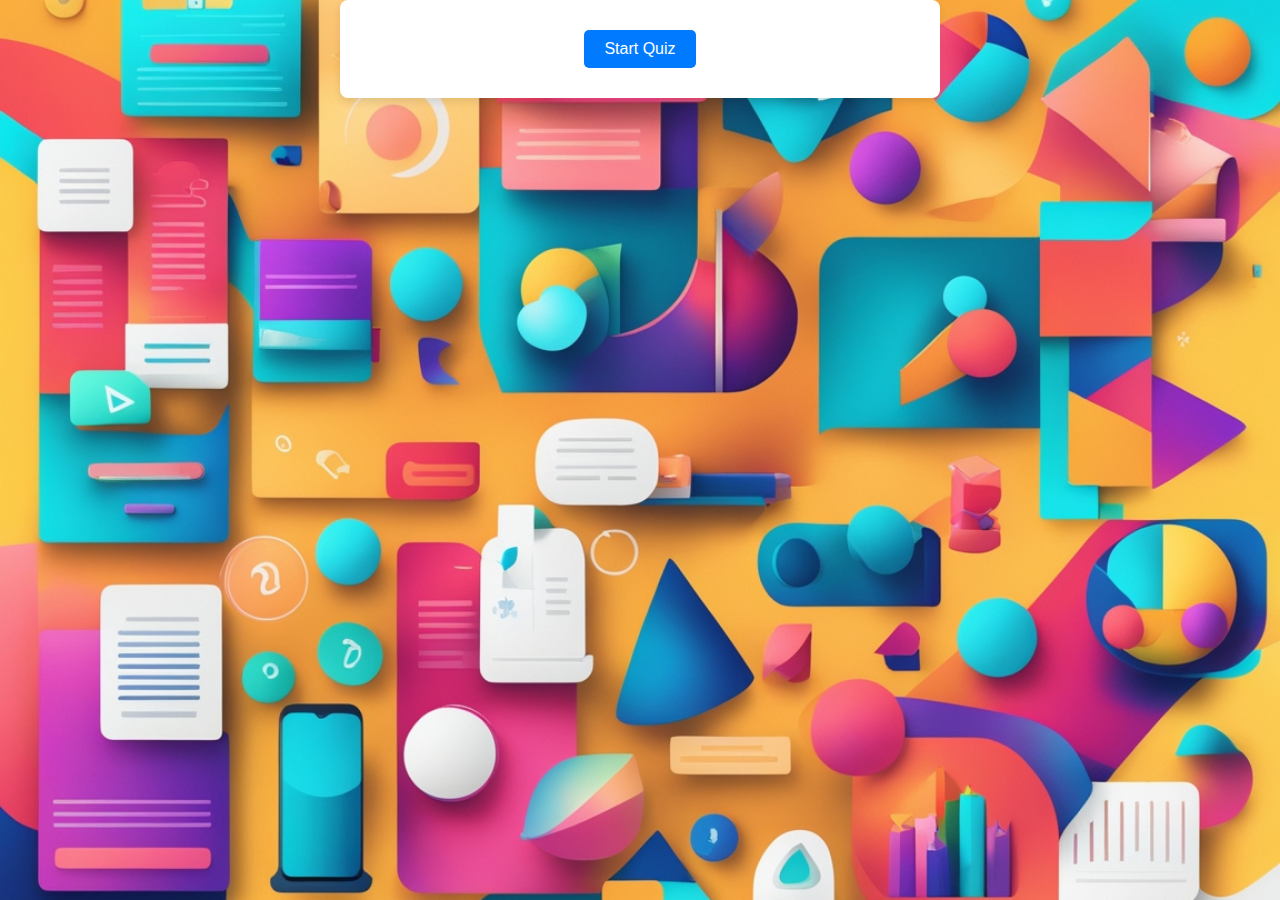
<file: index.html>
<!DOCTYPE html>
<html lang="en">
  <head>
    <meta charset="UTF-8" />
    <meta name="viewport" content="width=device-width, initial-scale=1.0" />
    <link rel="stylesheet" href="/src/Style/style.css" />
    <title>Quiz App</title>
  </head>
  <body>
    <div class="container">
      <!-- Start quiz button -->
      <div class="start_btn">
        <button id="startQuizBtn">Start Quiz</button>
      </div>

      <!-- Info box (Quiz Instructions) -->
      <div class="info_box hide">
        <!-- Hidden by default -->
        <div class="info_title">
          <h2>Quiz Instructions</h2>
        </div>
        <ul class="info_list">
          <li class="info">
            1. You will have only <span>15 seconds</span> per question.
          </li>
          <li class="info">
            2. Once you select your answer, you can't reselect.
          </li>
          <li class="info">
            3. You can't select any option once time goes off.
          </li>
          <li class="info">4. You can't exit the quiz while you're playing.</li>
          <li class="info">
            5. You'll get points based on your correct answers.
          </li>
        </ul>
        <div class="btns">
          <button class="quit">Exit Quiz</button>
          <button class="restart" id="continueQuizBtn">Continue</button>
        </div>
      </div>

      <!-- Quiz container -->
      <div class="quiz_container hide">
        <!-- Hidden by default -->
        <header>
          <div class="quiz-header">
            <div class="title">Awesome Quiz App</div>
            <div class="timer">
              <div class="time_text">Time left:</div>
              <div class="time_reading">15</div>
            </div>
          </div>
          <div class="progress-bar">
            <div class="progress-bar-fill"></div>
          </div>
        </header>

        <!-- Quiz box -->
        <section class="quiz_box">
          <div class="quiz_question">
            <h2 class="question">Question 1</h2>
            <div class="options_list">
              <!-- Options  -->
            </div>
            <button id="next" class="next_btn">Next Question</button>
          </div>
        </section>
      </div>

      <!-- Result and Navigation container -->
      <div class="result_container hide">
        <h2>Quiz Result</h2>
        <p>
          Your Score: <span id="score">0</span> out of
          <span id="total">0</span> questions
        </p>
        <div>
          <button id="viewFeedbackBtn">View Feedback</button>
          <button id="viewLeaderboardBtn">View Leaderboard</button>
        </div>
          
      </div>

      <!-- Feedback container -->
      <div class="feedback_container hide">
        <h2>Quiz Feedback</h2>
        <ul id="feedbackList">
          <!-- Feedback for each questione -->
        </ul>
        <button id="backToQuizBtn">Back to Quiz</button>
      </div>

      <!-- Leaderboard container -->
      <div class="leaderboard_container hide">
        <h2>Leaderboard</h2>
        <ul id="leaderboardList">
          <!-- High scores -->
        </ul>
        <button id="backToQuizFromLeaderboardBtn">Back to Quiz</button>
      </div>

      <!-- Error message container -->
      <div class="error_message hide">
        Failed to load quiz data. Please try again later.
      </div>
    </div>
    <script src="/src/JS/script.js"></script>
  </body>
</html>
</file>
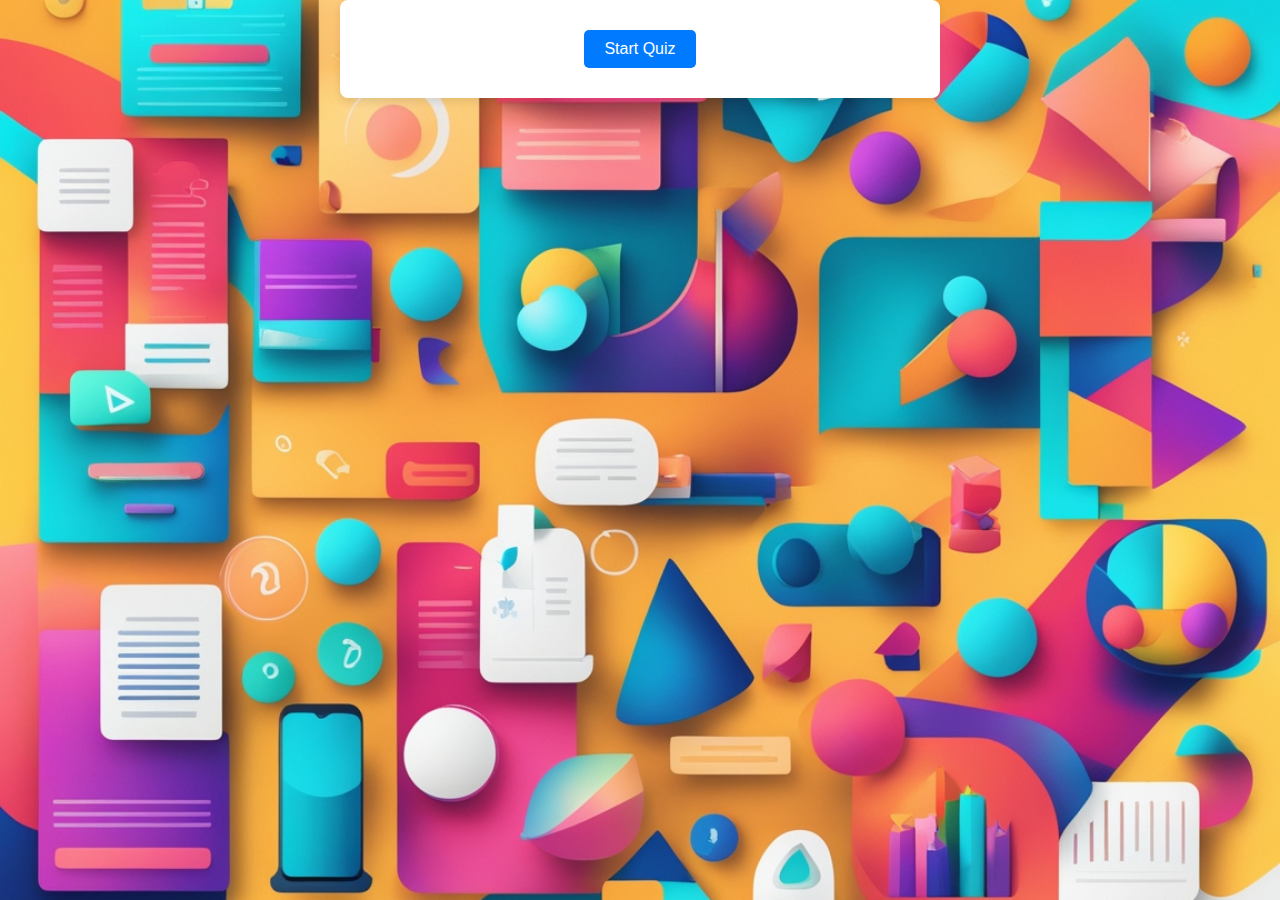
<file: src/Markup/index.html>
<!DOCTYPE html>
<html lang="en">
  <head>
    <meta charset="UTF-8" />
    <meta name="viewport" content="width=device-width, initial-scale=1.0" />
    <link rel="stylesheet" href="/src/Style/style.css" />
    <title>Quiz App</title>
  </head>
  <body>
    <div class="container">
      <!-- Start quiz button -->
      <div class="start_btn">
        <button id="startQuizBtn">Start Quiz</button>
      </div>

      <!-- Info box (Quiz Instructions) -->
      <div class="info_box hide">
        <!-- Hidden by default -->
        <div class="info_title">
          <h2>Quiz Instructions</h2>
        </div>
        <ul class="info_list">
          <li class="info">1. You will have only <span>15 seconds</span> per question.</li>
          <li class="info">2. Once you select your answer, you can't reselect.</li>
          <li class="info">3. You can't select any option once time goes off.</li>
          <li class="info">4. You can't exit the quiz while you're playing.</li>
          <li class="info">5. You'll get points based on your correct answers.</li>
        </ul>
        <div class="btns">
          <button class="quit">Exit Quiz</button>
          <button class="restart" id="continueQuizBtn">Continue</button>
        </div>
      </div>

      <!-- Quiz container -->
      <div class="quiz_container hide">
        <!-- Hidden by default -->
        <header>
          <div class="title">Awesome Quiz App</div>
          <div class="timer">
            <div class="time_text">Time left</div>
            <div class="time_reading">15</div>
          </div>
          <div class="progress-bar">
            <div class="progress-bar-fill"></div>
          </div>
        </header>

        <!-- Quiz box -->
        <section class="quiz_box">
          <div class="quiz_question">
            <h2 class="question">Question 1</h2>
            <div class="options_list">
              <!-- Options  -->
            </div>
            <button id="next" class="next_btn">Next Question</button>
          </div>
        </section>
      </div>

      <!-- Result and Navigation container -->
      <div class="result_container hide">
        <h2>Quiz Result</h2>
        <p>Your Score: <span id="score">0</span> out of <span id="total">0</span> questions</p>
        <button id="viewFeedbackBtn">View Feedback</button>
        <button id="viewLeaderboardBtn">View Leaderboard</button>
      </div>

      <!-- Feedback container -->
      <div class="feedback_container hide">
        <h2>Quiz Feedback</h2>
        <ul id="feedbackList">
          <!-- Feedback for each questione -->
        </ul>
        <button id="backToQuizBtn">Back to Quiz</button>
      </div>

      <!-- Leaderboard container -->
      <div class="leaderboard_container hide">
        <h2>Leaderboard</h2>
        <ul id="leaderboardList">
          <!-- High scores -->
        </ul>
        <button id="backToQuizFromLeaderboardBtn">Back to Quiz</button>
      </div>

      <!-- Error message container -->
      <div class="error_message hide">Failed to load quiz data. Please try again later.</div>
    </div>
    <script src="/src/JS/script.js"></script>
  </body>
</html>
</file>
<file: src/Style/style.css>
/* ------------------- */
/* Reset               */
/* ------------------- */

/* https://piccalil.li/blog/a-modern-css-reset/ */

/* Box sizing rules */
*,
*::before,
*::after {
  margin: 0;
  padding: 0;
  box-sizing: border-box;
}

/* Prevent font size inflation */
html {
  -moz-text-size-adjust: none;
  -webkit-text-size-adjust: none;
  text-size-adjust: none;
}

/* Remove default margin in favour of better control in authored CSS */
body,
h1,
h2,
h3,
h4,
p,
figure,
blockquote,
dl,
dd {
  margin-block-end: 0;
  /* background-color: blue; */
}

/* Remove list styles on ul, ol elements with a list role, which suggests default styling will be removed */
ul[role="list"],
ol[role="list"],
li {
  list-style: none;
}

/* Set core body defaults */
body {
  font-family: Arial, sans-serif;
  background: url(/media/output.jpg);
  background-size: cover;
  background-repeat: no-repeat;
  background-attachment: fixed;
  background-position: center;
  margin: 0;
  padding: 0;
  display: flex;
  justify-content: center;
  align-items: center;

  transition: background-color 0.5s;
}

/* Set shorter line heights on headings and interactive elements */
h1,
h2,
h3,
h4,
button,
input,
label {
  line-height: 1.1;
}

/* Balance text wrapping on headings */
h1,
h2,
h3,
h4 {
  text-wrap: balance;
}

/* A elements that don't have a class get default styles */
a:not([class]) {
  text-decoration-skip-ink: auto;
  color: currentColor;
}

/* Make images easier to work with */
img,
picture {
  max-width: 100%;
  display: block;
}

/* Inherit fonts for inputs and buttons */
input,
button,
textarea,
select {
  font-family: inherit;
  font-size: inherit;
}

/* Make sure textareas without a rows attribute are not tiny */
textarea:not([rows]) {
  min-height: 10em;
}

/* Anything that has been anchored to should have extra scroll margin */
:target {
  scroll-margin-block: 5ex;
}

/* remove animations for people who've turned them off */
@media (prefers-reduced-motion: reduce) {
  *,
  *::before,
  *::after {
    animation-duration: 0.01ms !important;
    animation-iteration-count: 1 !important;
    transition-duration: 0.01ms !important;
    scroll-behavior: auto !important;
  }
}

/* ------------------- */
/* Utility classes     */
/* ------------------- */

/* .flex {
    display: flex;
    gap: var(--gap, 1rem);
}

.grid {
    display: grid;
    gap: var(--gap, 1rem);
} */

/* -------------------------- */

.sr-only {
  position: absolute;
  width: 1px;
  height: 1px;
  padding: 0;
  margin: -1px;
  overflow: hidden;
  clip: rect(0, 0, 0, 0);
  white-space: nowrap; /* added line */
  border: 0;
}

/* ------------------------------- */
/* QUIZ CONTAINER STYLING  */
/* ------------------------------- */


.container {
  width: 80%;
  max-width: 600px;
  background-color: #fff;
  border-radius: 8px;
  box-shadow: 0 4px 8px rgba(0, 0, 0, 0.1);
  padding: 20px;
  text-align: center;
  animation: fadeIn 1s ease;
}

@keyframes fadeIn {
  from {
    opacity: 0;
  }
  to {
    opacity: 1;
  }
}

.hide {
  display: none;
}


.start_btn button,
.next_btn,
.quit,
.restart,
#viewFeedbackBtn,
#viewLeaderboardBtn,
#backToQuizBtn,
#backToQuizFromLeaderboardBtn {
  background-color: #007bff;
  color: white;
  border: none;
  padding: 10px 20px;
  cursor: pointer;
  font-size: 16px;
  border-radius: 5px;
  margin: 10px;
  transition: background-color 0.3s;
}

.start_btn button:hover,
.next_btn:hover,
.quit:hover,
.restart:hover,
#viewFeedbackBtn:hover,
#viewLeaderboardBtn:hover,
#backToQuizBtn:hover,
#backToQuizFromLeaderboardBtn:hover {
  background-color: #0056b3;
}

.info_box {
  text-align: left;
}

.info_list {
  list-style-type: none;
  padding: 0;
}

.info_list li {
  margin: 10px 0;
}

.quiz-header {
  display: flex;
  align-items: center;
  justify-content: space-between;
}

.timer {
  display: flex;
  gap: 2rem;
  align-items: center;
  font-size: 18px;
  color: #fff;
  background: #007bff;
  padding: 5px;
  border-radius: 5px;
}

.quiz_container {
  text-align: left;
}

.result_container {
  /* display: flex;
  flex-direction: column; */
  text-align: center;
  padding: 20px;
  background-color: #fff;
  border-radius: 8px;
  box-shadow: 0 4px 8px rgba(0, 0, 0, 0.1);
}

.feedback_container,
.leaderboard_container {
  text-align: left;
  padding: 20px;
  background: #fff;
  border-radius: 8px;
  box-shadow: 0 4px 8px rgba(0, 0, 0, 0.1);
}

.feedback_container ul,
.leaderboard_container ul {
  padding: 0;
  margin: 0;
}

.feedback_container li,
.leaderboard_container li {
  margin: 10px 0;
}

.title {
  font-size: 24px;
  margin-bottom: 10px;
}

.timer {
  font-size: 18px;
  margin-bottom: 20px;
  text-align: right;
}

.progress-bar {
  background-color: #e0e0e0;
  border-radius: 5px;
  margin: 10px 0;
  overflow: hidden;
  width: 100%;
  height: 10px;
}

.progress-bar-fill {
  background-color: #007bff;
  height: 100%;
  width: 0;
  transition: width 0.4s ease;
}

.options_list {
  margin-bottom: 20px;
}

.options_list label {
  display: block;
  margin: 10px 0;
  padding: 10px;
  border-radius: 5px;
  transition: background-color 0.3s;
}

footer {
  text-align: center;
  margin-top: 20px;
}

.error_message {
  color: red;
  font-size: 18px;
  margin-top: 20px;
}

.options_list label:hover {
  background-color: #f0f0f0;
}

.correct {
  background-color: lightgreen !important;
}

.incorrect {
  background-color: lightcoral !important;
}

/* Add feedback animations */
.correct {
  animation: correctAnswer 0.5s ease;
}

.incorrect {
  animation: incorrectAnswer 0.5s ease;
}

@keyframes correctAnswer {
  from {
    transform: scale(1);
  }
  to {
    transform: scale(1.1);
  }
}

@keyframes incorrectAnswer {
  from {
    transform: scale(1);
  }
  to {
    transform: scale(0.9);
  }
}
</file>
